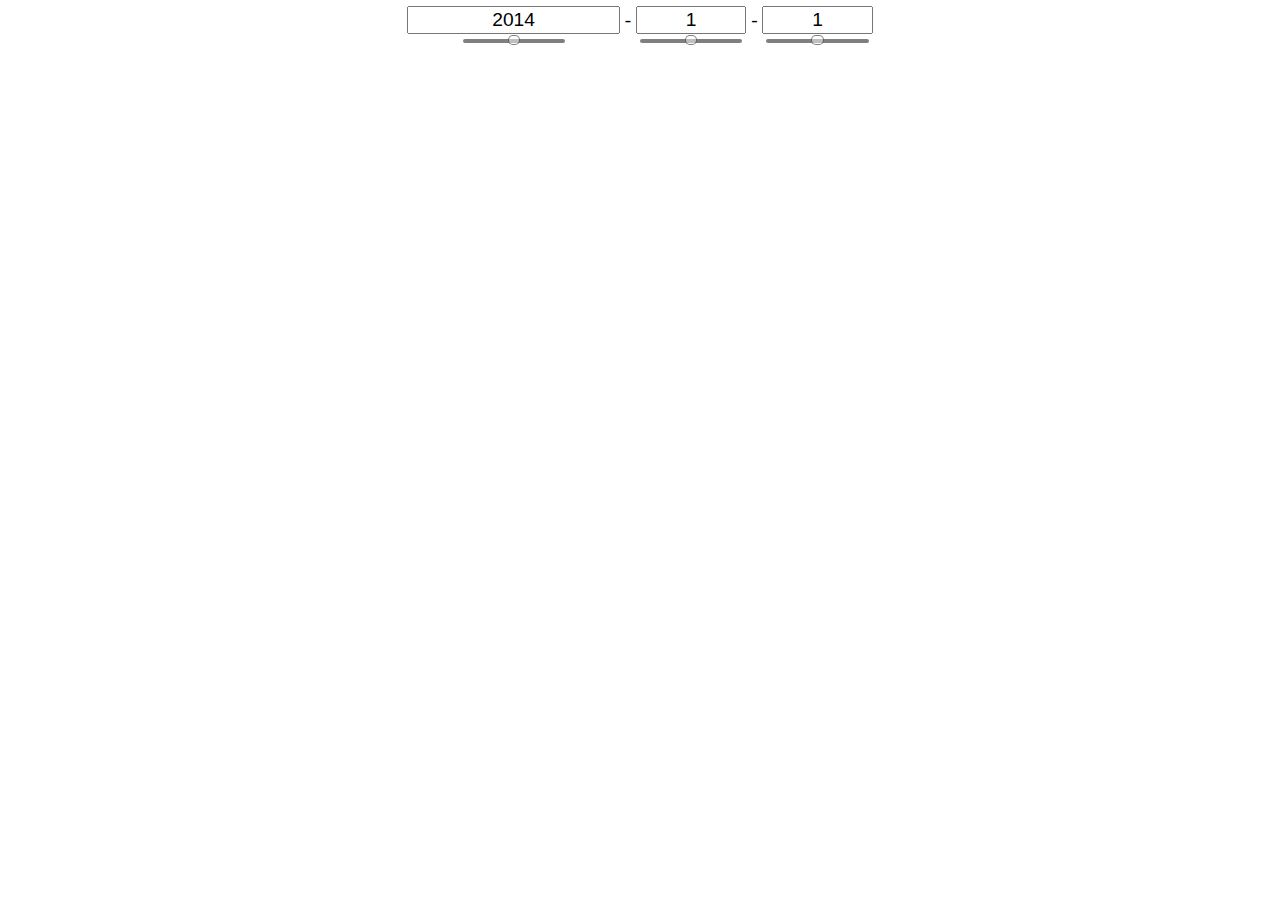
<file: musictreeslider-mod.html>
<!DOCTYPE html>
<html>
<head>
    <title>Mod Version</title>
    <script src="http://ajax.googleapis.com/ajax/libs/jquery/1.11.0/jquery.js"></script>
    <style type="text/css">

html, body {
    margin: 0;
    width: 100%;
    height: 100%;
}

#slider-wrapper {
    position: relative;
    
    margin: .3em auto;
    width: 80%;
    font-size: 1.2em;
    text-align: center;
}

#slider-wrapper > [data-step] {
    margin-bottom: 5px;
    width: 10%;
    
    font-size: 1em;
    text-align: center;
}

#slider-wrapper > [data-step="year"] {
    width: 20%;
}

.ticker-nub-outer {
    position: absolute;
    width: 10%;
    height: 4px;
    
    background: rgba(0,0,0,0.5);
    border-radius: 5px;
}

.ticker-nub {
    position: relative;
    top: -4px;
    
    width: 10%;
    height: 8px;
    
    border-radius: 5px;
    background: rgba(255,255,255,0.5);
    border: 1px solid rgba(0,0,0,0.5);
    /*transition: left 0.2s;*/
}

    </style>
</head>
<body>
    <div id="slider-wrapper">
        <input data-step="year" value="2014" />
        <span>-</span>
        <input data-step="month" value="1" />
        <span>-</span>
        <input data-step="day" value="1" />
    </div>
    
    <script src="slider.js"></script>
    <script src="main.js"></script>
</body>
</html>
</file>
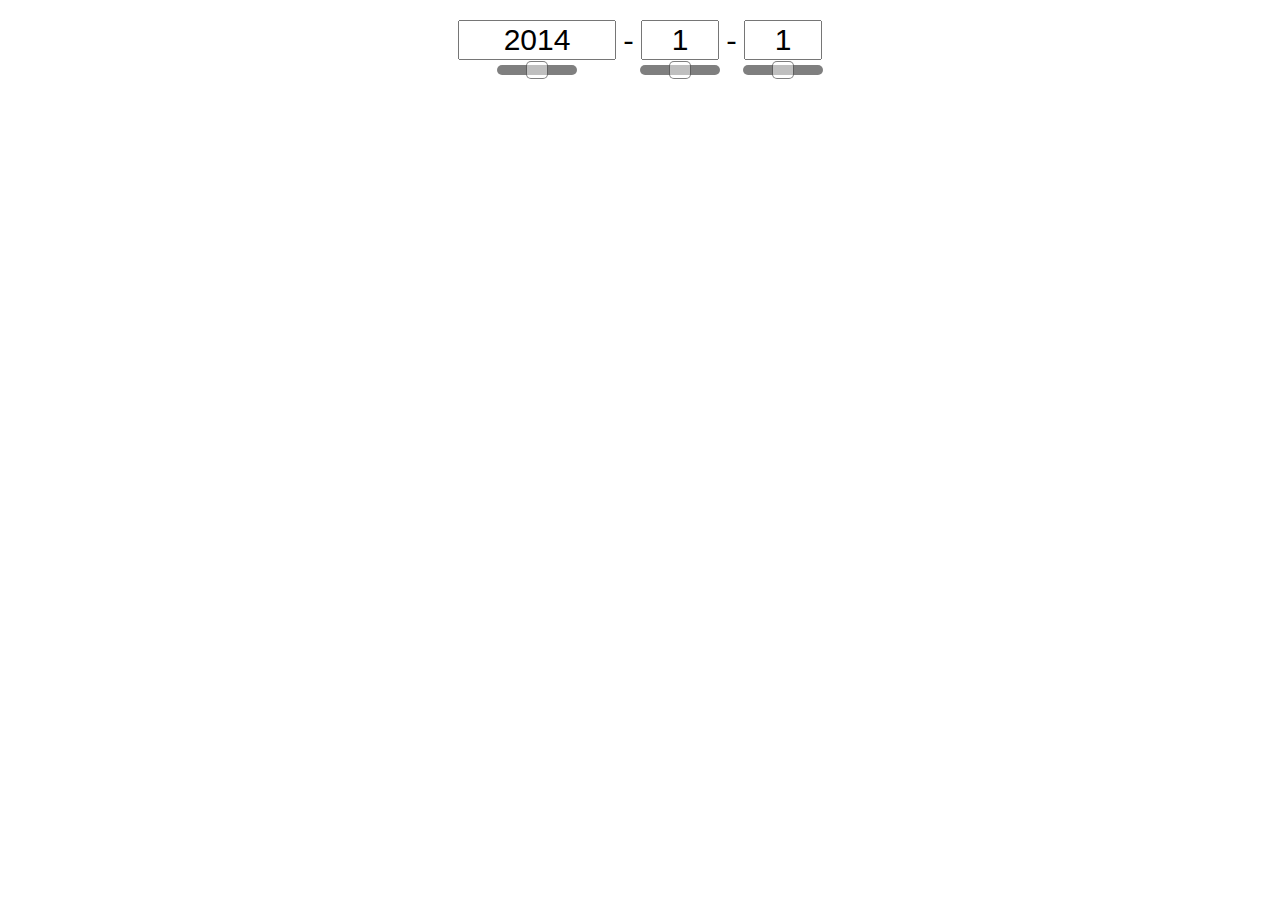
<file: musictreeslider.html>
<!DOCTYPE html>
<html>
<head>
    <title></title>
    <script src="http://ajax.googleapis.com/ajax/libs/jquery/1.11.0/jquery.js"></script>
    <style type="text/css">

html, body {
    margin: 0;
    width: 100%;
    height: 100%;
}

#slider-wrapper {
    position: relative;
    
    margin: 20px auto;
    width: 500px;
    font-size: 30px;
    text-align: center;
}

#slider-wrapper > [data-step] {
    margin-bottom: 5px;
    width: 70px;
    
    font-size: 30px;
    text-align: center;
}

#slider-wrapper > [data-step="year"] {
    width: 150px;
}

.ticker-nub-outer {
    position: absolute;
    width: 80px;
    height: 10px;
    
    background: rgba(0,0,0,0.5);
    border-radius: 5px;
}

.ticker-nub {
    position: relative;
    top: -4px;
    
    width: 20px;
    height: 16px;
    
    border-radius: 5px;
    background: rgba(255,255,255,0.5);
    border: 1px solid rgba(0,0,0,0.5);
    /*transition: left 0.2s;*/
}

    </style>
</head>
<body>
    <div id="slider-wrapper">
        <input data-step="year" value="2014" />
        <span>-</span>
        <input data-step="month" value="1" />
        <span>-</span>
        <input data-step="day" value="1" />
    </div>
    
    <script src="slider.js"></script>
    <script src="main.js"></script>
</body>
</html>
</file>
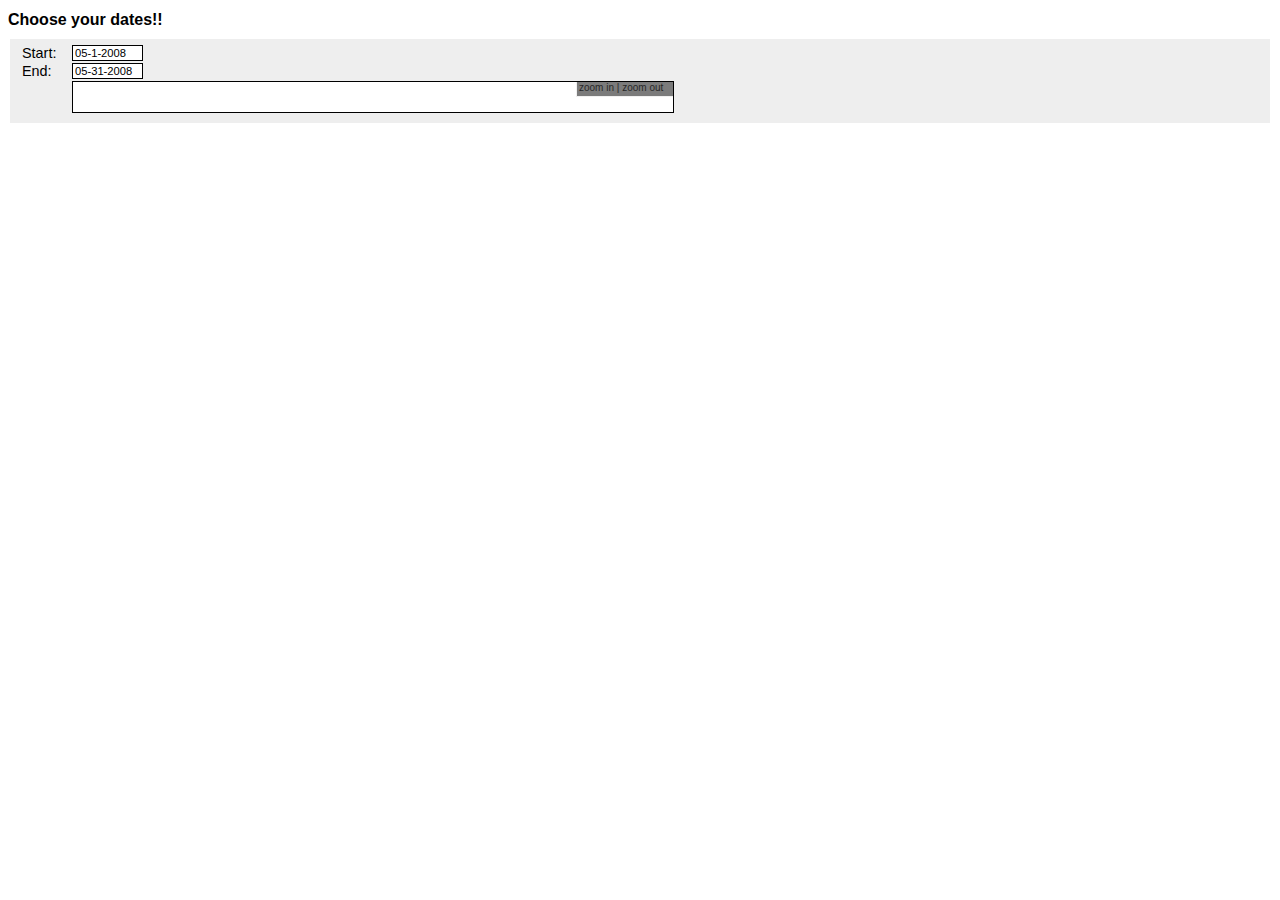
<file: Dateslider/example1.html>
<!DOCTYPE html>
<html>
  <head>
    <link rel="stylesheet" href="css/dateslider.css" type = "text/css" />
      <style type = "text/css">

		body {
			font-family:arial;
		}

		input {
			border:1px solid #000;
			font-size:.7em;
		}

		form#dates fieldset#datefields {
			border:0px;
			background-color:#EEEEEE;
		}

		form#dates fieldset#datefields label {
			font-size:.9em;
			width:50px;
			float:left;
		}
		form#dates fieldset#datefields input {
			width:65px;
			float:left;
		}

		h1 {
			font-size:1em;
		}

		#slider-container {
			margin-left:50px;
		}

		</style>
	</head>	
	<body>
	<h1>Choose your dates!!</h1>
	<form id = "dates">
		<fieldset id = "datefields">
			<label for = "datestart">Start:</label>  <input type = "text" id = "datestart"><br />		
			<label for = "dateend">End:</label>  <input typde = "text" id = "dateend"><br />
			<div id = "slider">
				<div id = "slider-container">
					<div id = "sliderbar"></div>
				</div>			
			</div>

		</fieldset>
	</form>
	<script type="text/javascript" src="js/prototype.js"></script>
	<script type="text/javascript" src="js/scriptaculous.js?load=effects,dragdrop"></script>
	<script type="text/javascript" src="js/date-en-US.js"></script>
	<script type="text/javascript" src="js/dateslider.js"></script>

	<script language = "javascript">	

	/* Dateslider options */
	l_oOptions = {
		dragHandles:true,
		dayWidth: 1,
		dateFormat : 'MM-d-yyyy',
		zoom : true
	}

	/* Create the dateslider */
	p_oDateSlider = new DateSlider('sliderbar', '2008-May-01', '2008-May-31', 2007, 2009, l_oOptions);	
	p_oDateSlider.attachFields($('datestart'), $('dateend'));

	/* Show the dateslider onfocus */
	[$('datestart'), $('dateend')].each(function(e) {
		e.observe('focus', function() {
			
		}); // end focus
	}); // end each

	</script>
	</body>
</html>
</file>
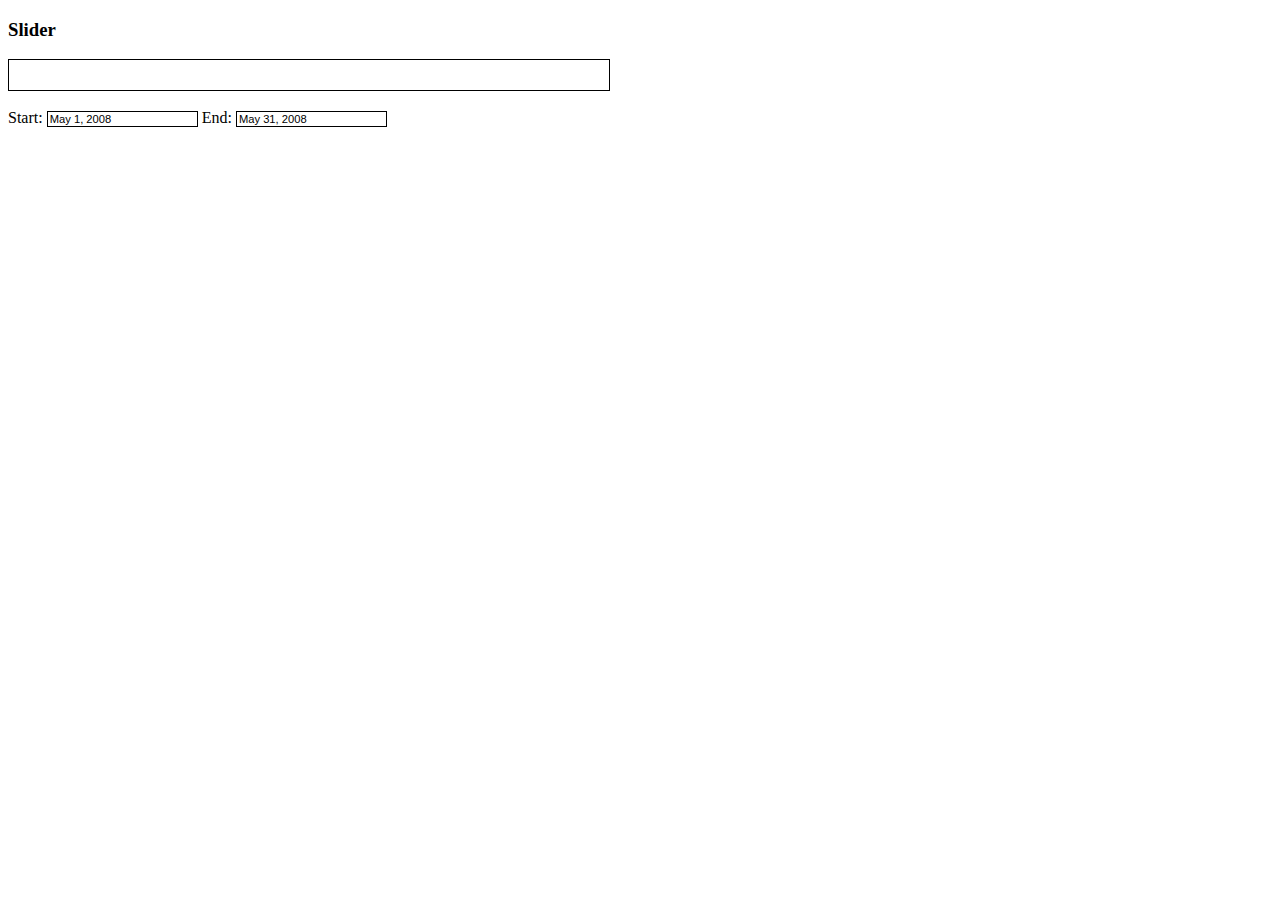
<file: Dateslider/example2.html>
<!DOCTYPE html 
     PUBLIC "-//W3C//DTD XHTML 1.0 Strict//EN"
    "http://www.w3.org/TR/xhtml1/DTD/xhtml1-strict.dtd">
<html xmlns="http://www.w3.org/1999/xhtml" xml:lang="en" lang="en">
<head>
<link rel="stylesheet" href="css/dateslider.css" type = "text/css" />
<style type = "text/css">
label {
	width:150px;
}

input {
	border:1px solid #000;
	font-size:.7em;
}

</style>
</head>	
<body>
<h3>Slider</h3>
<div id = "slider-container">
	<div id = "sliderbar"></div>
</div><br />
<form>
<label for = "datestart">Start:</label>  <input type = "text" id = "datestart">
<label for = "dateend">End:</label>  <input typde = "text" id = "dateend">
</form>

<script type="text/javascript" src="js/prototype.js"></script>
<script type="text/javascript" src="js/scriptaculous.js?load=effects,dragdrop"></script>

<script type="text/javascript" src="js/date-en-US.js"></script>
<script type="text/javascript" src="js/dateslider.js"></script>

<script language = "javascript">	

l_oOptions = {
	dragHandles:true,
	dayWidth: 1,
	dateFormat : 'MMMM d, yyyy'
}

p_oDateSlider = new DateSlider('sliderbar', '2008-May-01', '2008-May-31', 2007, 2009, l_oOptions);	
p_oDateSlider.attachFields($('datestart'), $('dateend'));

</script>
</body>
</html>
</file>
<file: Dateslider/css/dateslider.css>
div#slider-container {
	width:600px; /* Width of the container!! */
	position:relative;
	border:1px solid #000000;
	height:30px;
	overflow:hidden;
	background-color:#FFFFFF;

}

div#sliderbar {
	position:absolute;
	background: url(../img/slidebg.gif) repeat-x;
	background-position:0px 6px;
	width:3000px;
	height:30px;
	cursor:pointer;
}

div.slideYear {
	position:relative;
	height:23px;
	float:left;
	border:0px solid #BEBEBE;
	border-left-width:1px;
	top:3px;
	font-size:.6em;
	font-family:verdana;
	font-weight:bold;
	color:#888888;
}

div.slideMonth {
	height:16px;
	border:0px solid #BEBEBE;
	border-left-width:1px;
	position:absolute;
	float:left;
	top:7px;
	font-size:.7em;
	font-family:verdana;
	font-weight:bold;
}

div.firstMonth {
	border-left-width:0px;
}

span#lefthandle, span#righthandle {
	background-color:#F2964B;
	position:absolute;
	top:0px;
	width:5px;
	cursor:w-resize;
	height:27px;
	display:block;
	z-index:1;
}

div#shiftpanel {
	top:3px;
	position:absolute;
	height:20px;
	background-color: rgba(00, 00, 100, 50);	
	opacity:.5;
	opacity:.5;
	z-index:0;
}

div.zoomPanel {
	width:92px;
	position:absolute;
	height:12px;
	background-color: rgba(100, 100, 100, 85);
	right:0px;
	top:0px;
	opacity:.85;
	border:1px solid #EEE;
	border-width:0px 0px 1px 1px;
	font-size:10px;
	padding:2px;
	padding-top:0px;
}

div.zoomPanel a.zoom {
	text-decoration:none;
	color:#000;
}
</file>
